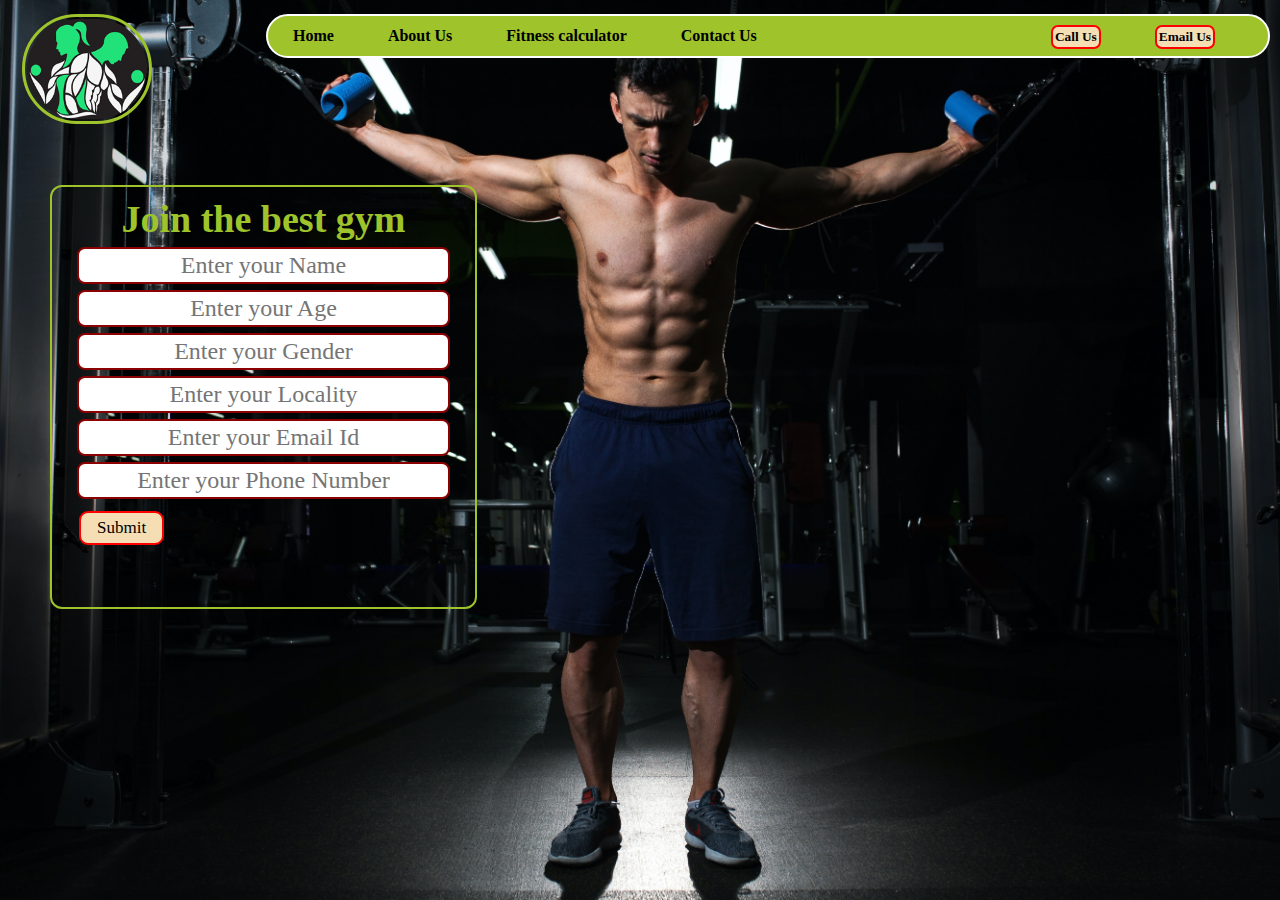
<file: index.html>
<!DOCTYPE html>
<html lang="en">
<head>
    <meta charset="UTF-8">
    <meta name="viewport" content="width=device-width, initial-scale=1.0">
    <link rel="stylesheet" href="style.css">
    <title>Pranjit Gym</title>
</head>
<body>
    <header>
        <div>
            <a href="index.html"><img src="logo.png" alt="gym"></a>  
        </div>
        <div class="navbar">
            <ul>
                <li>
                   <a href="#">Home</a> </li>
                <li>
                   <a href="#">About Us</a> </li>
                <li>
                   <a href="#">Fitness calculator</a> </li>
                <li>
                   <a href="#">Contact Us</a> </li>
                <li class="btn">
                   <a href="#"><button class="button" >Call Us</button></a> 
                   <a href="#"><button class="button" >Email Us</button></a> </li>
            </ul>
        </div>
    </header>
    <div class="container">
        <h1>Join the best gym</h1>
        <form action="#">
            <div class="form-group">
                <input type="text" name="" placeholder="Enter your Name">
            </div>
            <div class="form-group">
                <input type="text" name="" placeholder="Enter your Age">
            </div>
            <div class="form-group">
                <input type="text" name="" placeholder="Enter your Gender">
            </div>
            <div class="form-group">
                <input type="text" name="" placeholder="Enter your Locality">
            </div>
            <div class="form-group">
                <input type="text" name="" placeholder="Enter your Email Id">
            </div>
            <div class="form-group">
                <input type="text" name="" placeholder="Enter your Phone Number">
            </div>
            <div>
                <button class="butn">Submit</button>
            </div>
        </form>
    </div>
</body>
</html>
</file>
<file: style.css>
html {
    position: relative;
}

*{
    margin: 0;
    padding: 0;
}

body{
    background: url('bg.jpg');
    background-repeat: no-repeat;
    background-position: center;
    background-size: cover;
    background-attachment: fixed;
}

.navbar li{
    list-style: none;
}

ul{
    margin: 9px;
}

.navbar li a{
    font-family: cursive;
    font-weight: bold;
    float: left;
    text-decoration: none;
    color: black;
    padding: 0px 16px;
    margin-right: 22px;
}

img{
    position: absolute;
    left: 22px;
    height: 100px;
    width: 120px;
    border: 3px solid #9ec32b;
    padding: 2px;
    border-radius: 68px;
}

.navbar{
    /* margin: 10px 260px; */
    background-color: #9ec32b;
    border: 2px solid white;
    border-radius: 30px;
    width: 1000px;
    height: 38px;
    padding-top: 2px;
    position: absolute;
    right: 10px;
}

.btn{
    position: absolute;
    right: 15px;
}

.button{
    border: 2px solid red;
    border-radius: 7px;
    background-color: wheat;
    font-family: cursive;
    font-weight: bold;
    padding: 2px;
    margin-top: -8px;
}

header{
    display: inline-block;
}

h1{
    color: #9ec32b;
    text-align: center;
    font-family: cursive;
    font-size: 38px;
}

.container{
    border: 2px solid #9ec32b;
    box-shadow: yellow;
    height: 400px;
    width: 403px;
    padding: 10px;
    margin: 167px 50px;
    border-radius: 12px;
}

.form-group input{
    font-family: cursive;
    text-align: center;
    display: block;
    width: 363px;
    padding: 3px;
    border: 2px solid darkred;
    margin: 6px auto;
    font-size: 24px;
    border-radius: 8px;
}

.butn{
    border: 2px solid red;
    font-family: cursive;
    margin: 6px 17px;
    padding: 5px 16px;
    font-size: 17px;
    background-color: wheat;
    border-radius: 9px;
}
</file>
